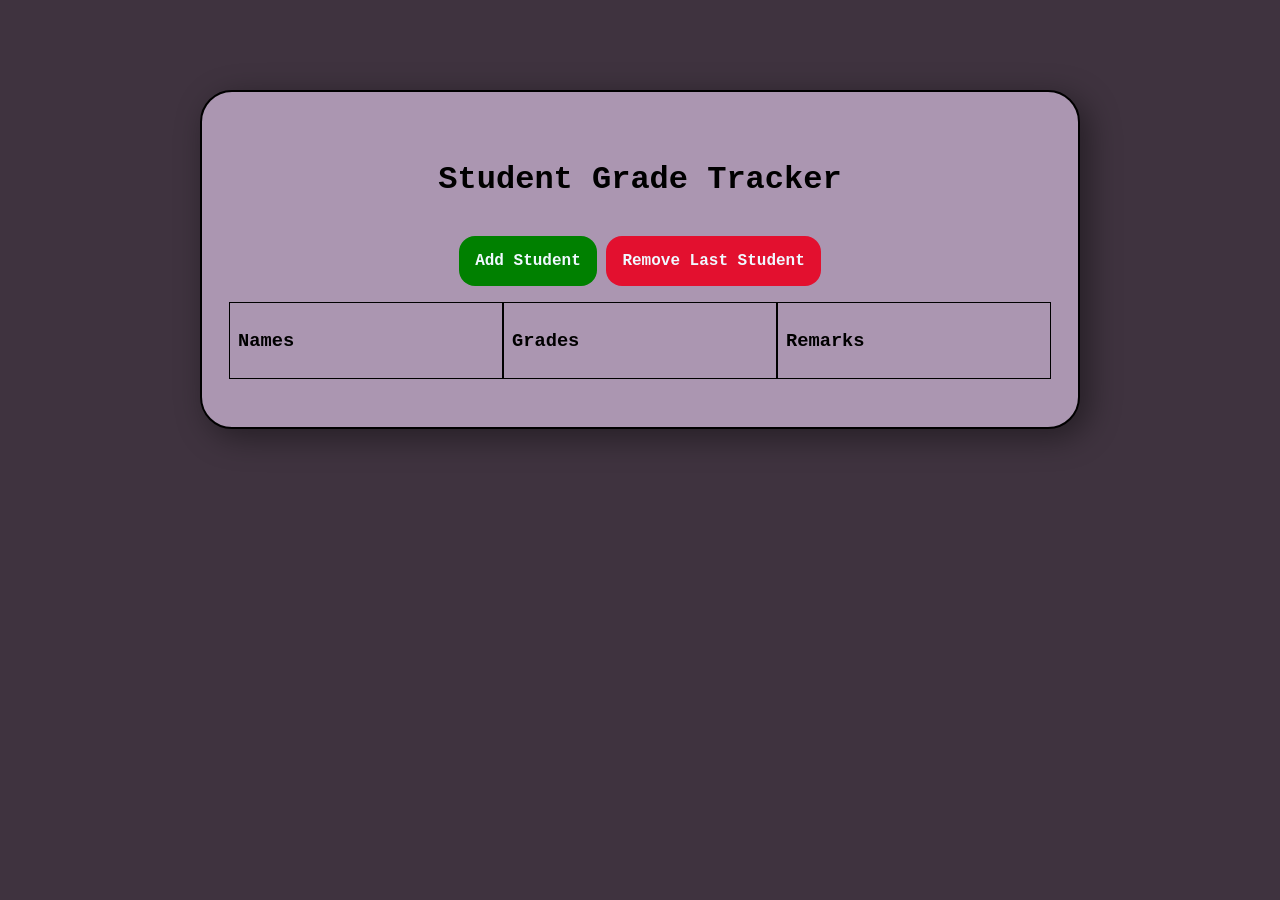
<file: CCS114FinalsLabEx/index.html>
<!DOCTYPE html>
<html lang="en">
<head>
    <meta charset="UTF-8">
    <meta name="viewport" content="width=device-width, initial-scale=1.0">
    <title>Student Grade Tracker</title>
    <link href="style.css" rel="stylesheet">
</head>
<body>
    <main>
       <h1>Student Grade Tracker</h1> 
       <div>
        <button id="btnAdd">Add Student</button>
        <button id="btnDel">Remove Last Student</button>
       </div>
       <div class="tables">
        <div class="crd">
            <h3>Names</h3>
            <div id="stuName">

            </div>
        </div>
        <div class="crd">
            <h3>Grades</h3>
            <div id="stuGrd">

            </div>
        </div>
        <div class="crd">
            <h3>Remarks</h3>
            <div id="stuRem">

            </div>
        </div>
       </div>
       
       
    </main>

    <script src="script.js"></script>
</body>
</html>
</file>
<file: CCS114FinalsLabEx/style.css>
html{
    font-family: 'Courier New', Courier, monospace;
    box-sizing: border-box;
    background-color: rgb(63, 51, 63);
}
main{
    margin: 10vh 15vw;
    padding: 3em;
    border: 2px solid black;
    border-radius: 2rem;
    background-color: rgb(171, 150, 177);
    box-shadow: 0.5em 0.5em 2em rgba(0, 0, 0, 0.42);
    display: flex;
    flex-direction: column;
    align-items: center;
    gap: 1em;
}
.tables{
    display: flex;
}
.crd{
    border: 1px solid black;
    padding: .5em;
    min-width: 20vw;
}
button{
    padding: 1em;
    font-family: 'Courier New', Courier, monospace;
    font-weight: 600;
    font-size: 1em;
    border: none;
    border-radius: 1em;
}
#btnAdd{
    background-color: green;
    color: aliceblue;
}
#btnAdd:hover{
    background-color: darkgreen;
    cursor: pointer;
}
#btnDel{
    background-color: rgb(227, 16, 47);
    color: aliceblue;
}
#btnDel:hover{
    background-color: rgb(171, 0, 43);
    cursor: pointer;
}
</file>
